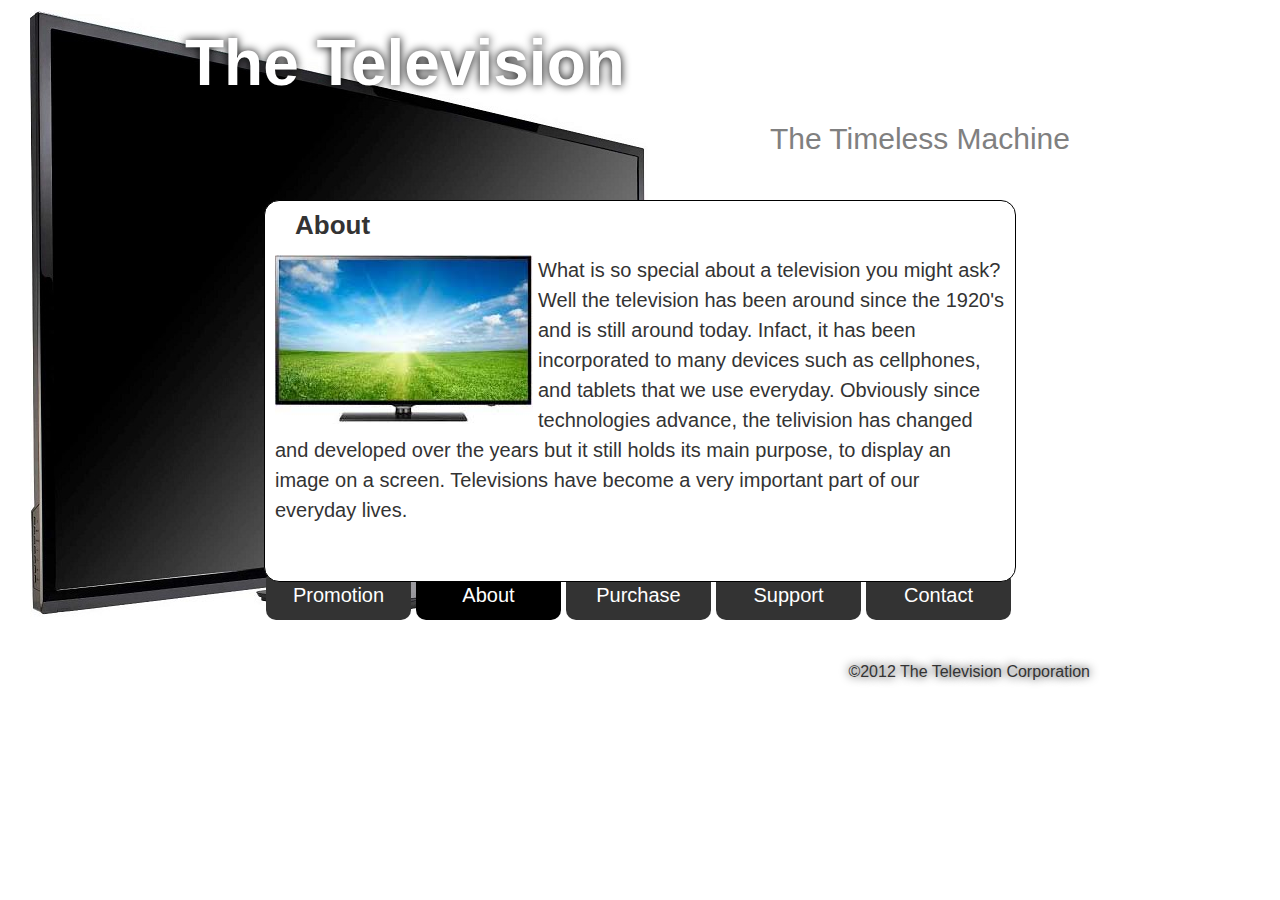
<file: about.html>
<!DOCTYPE html PUBLIC "-//W3C//DTD XHTML 1.0 Strict//EN"
	"http://www.w3.org/TR/xhtml1/DTD/xhtml1-strict.dtd">
<html xmlns="http://www.w3.org/1999/xhtml" xml:lang="en" lang="en">
	<head>
		<meta http-equiv="Content-Type" content="text/html; charset=utf-8" />
		<title>The Television | The Timeless Machine</title>
		<link href="styles/styles.css" rel="stylesheet" type="text/css" />
	</head>
	<body id="page2">
		
		<header>
			<h1>The Television</h1>
			<h2>The Timeless Machine</h2>
		</header>
		
		<div id="content">
			<nav>
				<ul>
					<li><a href="index.html">Promotion</a></li>
					<li><a href="about.html">About</a></li>
					<li><a href="purchase.html">Purchase</a></li>
					<li><a href="support.html">Support</a></li>
					<li><a href="contact.html">Contact</a></li>
				</ul>
			</nav>
			<article>
				<h3>About</h3>
				<p><img src="images/tv_colour.jpg" alt="Standard Television" />What is so special about a television you might ask?  
				Well the television has been around since the 1920's and is still around today.  
				Infact, it has been incorporated to many devices such as cellphones, and tablets that we use everyday.
				Obviously since technologies advance, the telivision has changed and developed over the years but it still holds its main purpose, to display an image on a screen.  
				Televisions have become a very important part of our everyday lives.</p>
			</article>
		</div>
		
		<footer>
			<p>&copy;2012 The Television Corporation</p>
		</footer>
		
	</body>
</html>
</file>
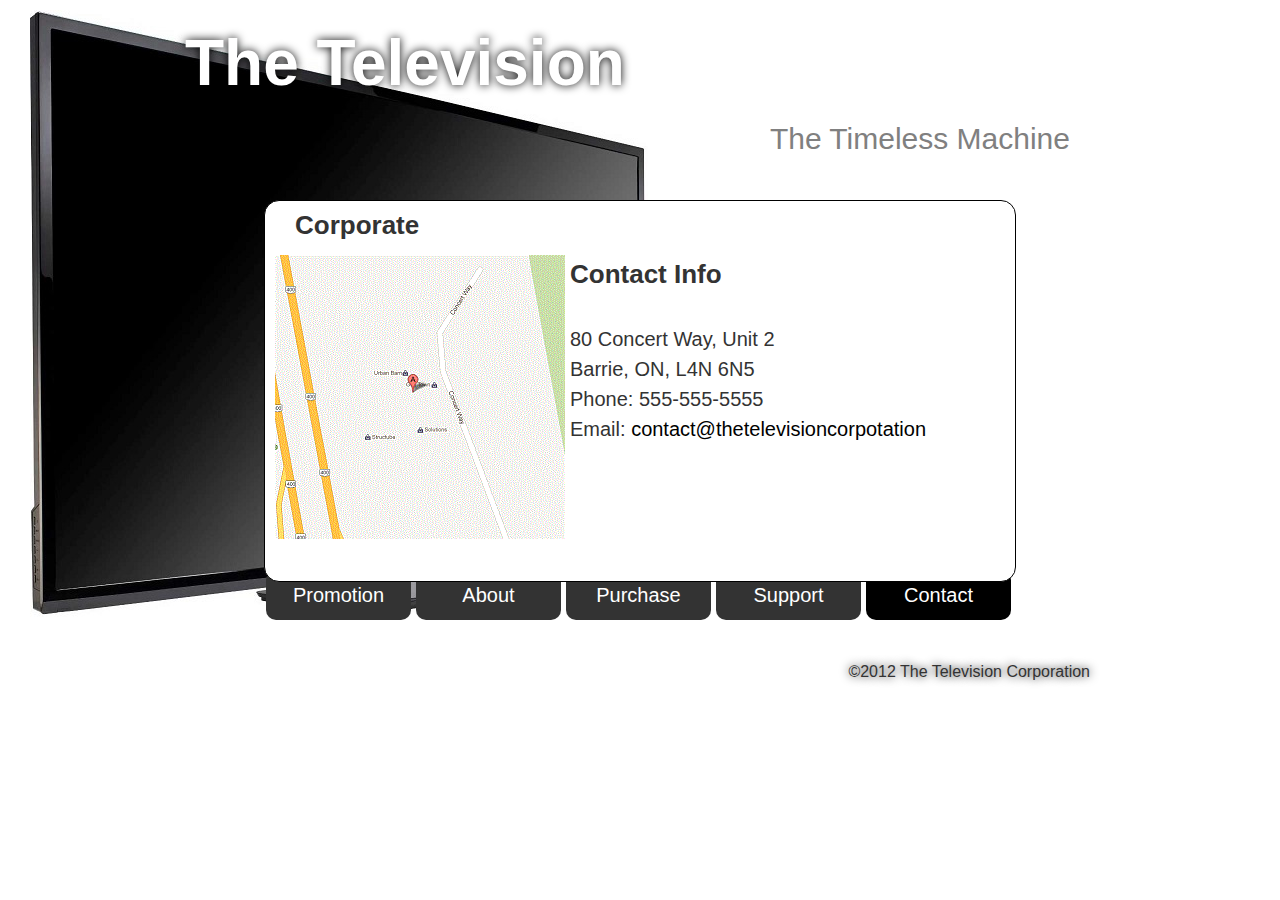
<file: contact.html>
<!DOCTYPE html PUBLIC "-//W3C//DTD XHTML 1.0 Strict//EN"
	"http://www.w3.org/TR/xhtml1/DTD/xhtml1-strict.dtd">
<html xmlns="http://www.w3.org/1999/xhtml" xml:lang="en" lang="en">
	<head>
		<meta http-equiv="Content-Type" content="text/html; charset=utf-8" />
		<title>The Television | The Timeless Machine</title>
		<link href="styles/styles.css" rel="stylesheet" type="text/css" />
	</head>
	<body id="page5">
		
		<header>
			<h1>The Television</h1>
			<h2>The Timeless Machine</h2>
		</header>
		
		<div id="content">
			<nav>
				<ul>
					<li><a href="index.html">Promotion</a></li>
					<li><a href="about.html">About</a></li>
					<li><a href="purchase.html">Purchase</a></li>
					<li><a href="support.html">Support</a></li>
					<li><a href="contact.html">Contact</a></li>
				</ul>
			</nav>
			<article>
				<h3>Corporate</h3>
				<p><img src="images/map.gif" alt="Standard Television" />
				<h3>Contact Info</h3><br />
				80 Concert Way, Unit 2<br />
				Barrie, ON, L4N 6N5<br />
				Phone: 555-555-5555<br />
				Email: <a href="#" title="Official contact email">contact@thetelevisioncorpotation</a><br /></p>
			</article>
		</div>
	
		<footer>
			<p>&copy;2012 The Television Corporation</p>
		</footer>
		
	</body>
</html>
</file>
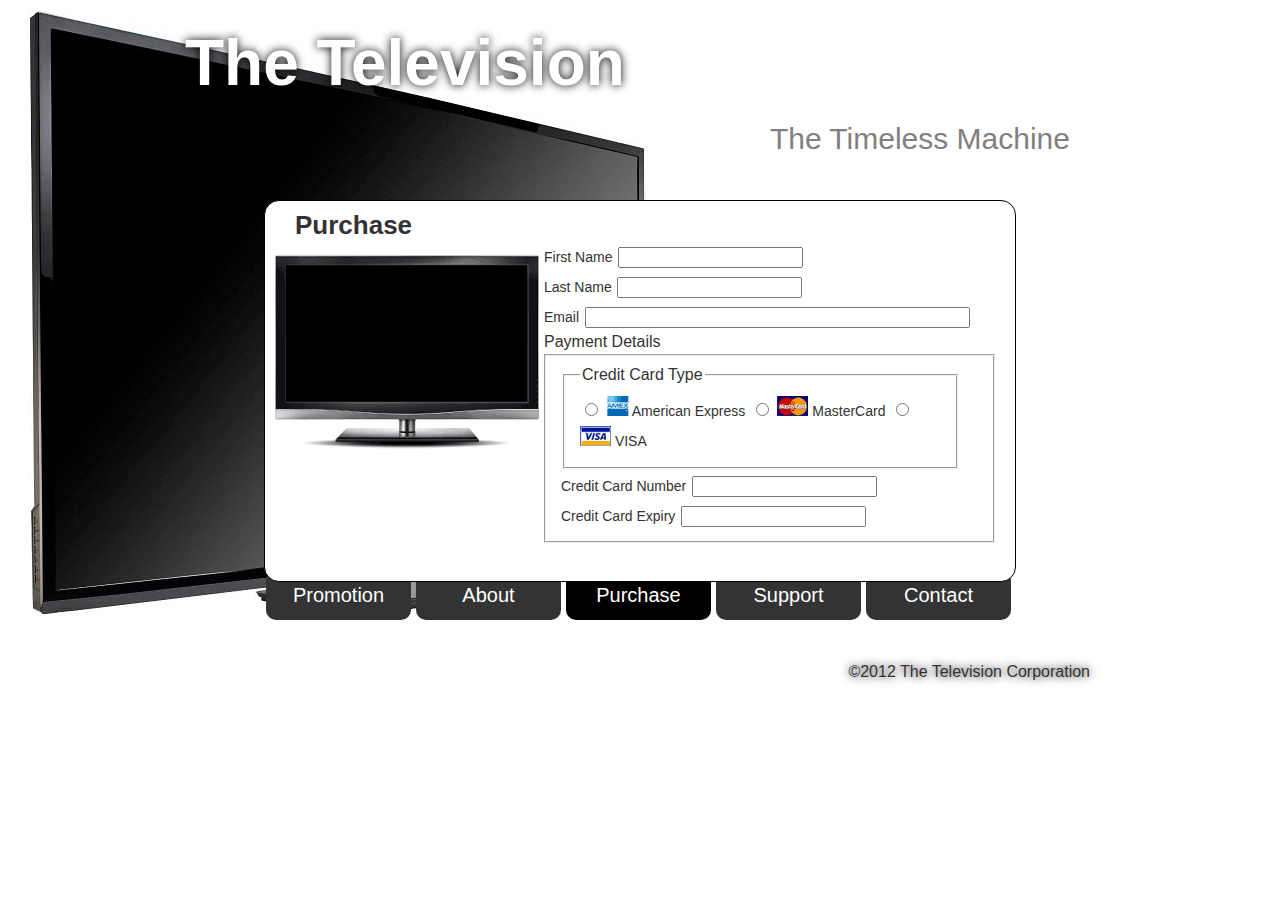
<file: purchase.html>
<!DOCTYPE html PUBLIC "-//W3C//DTD XHTML 1.0 Strict//EN"
	"http://www.w3.org/TR/xhtml1/DTD/xhtml1-strict.dtd">
<html xmlns="http://www.w3.org/1999/xhtml" xml:lang="en" lang="en">
	<head>
		<meta http-equiv="Content-Type" content="text/html; charset=utf-8" />
		<title>The Television | The Timeless Machine</title>
		<link href="styles/styles.css" rel="stylesheet" type="text/css" />
	</head>
	<body id="page3">
		
		<header>
			<h1>The Television</h1>
			<h2>The Timeless Machine</h2>
		</header>
		
		<div id="content">
			<nav>
				<ul>
					<li><a href="index.html">Promotion</a></li>
					<li><a href="about.html">About</a></li>
					<li><a href="purchase.html">Purchase</a></li>
					<li><a href="support.html">Support</a></li>
					<li><a href="contact.html">Contact</a></li>
				</ul>
			</nav>
			<article>
				<h3>Purchase</h3>
				<p><img src="images/television.png" alt="Standard Television" />
				<div id="purchase">
					<div>
						<label for="fname">First Name</label>
						<input id="fname" type="text" name="fname" value="" />
					</div>
					<div>
						<label for="lname">Last Name</label>
						<input id="lname" type="text" name="lname" value="" />
					</div>
					<div>
						<label for="email">Email</label>
						<input id="email" type="email" name="email" value="" size="45" class="required email" />
					</div>
					
					<legend>Payment Details</legend>
					<fieldset>
					<fieldset>
						<legend>Credit Card Type</legend>
						<input type="radio" name="cctype" id="amex" value="amex" />
						<label for="amex"><img src="images/amex_logo.gif" alt="American Express" /> American Express</label>
						<input type="radio" name="cctype" id="mc" value="mc" />
						<label for="mc"><img src="images/mc_logo.gif" alt="MasterCard" /> MasterCard</label>
						<input type="radio" name="cctype" id="visa" value="visa" />
						<label for="visa"><img src="images/visa_logo.gif" alt="VISA" /> VISA</label>
					</fieldset>
					<div>
						<label for="ccnumber">Credit Card Number</label>
						<input id="ccnumber" type="text" name="ccnumber" value="" />
					</div>
					<div>
						<label for="ccexpire">Credit Card Expiry</label>
						<input id="ccexpire" type="text" name="ccexpire" value="" />
					</div>
					</fieldset>
				</div>
				</p>
			</article>
		</div>
		
		<footer>
			<p>&copy;2012 The Television Corporation</p>
		</footer>	
		
	</body>
</html>
</file>
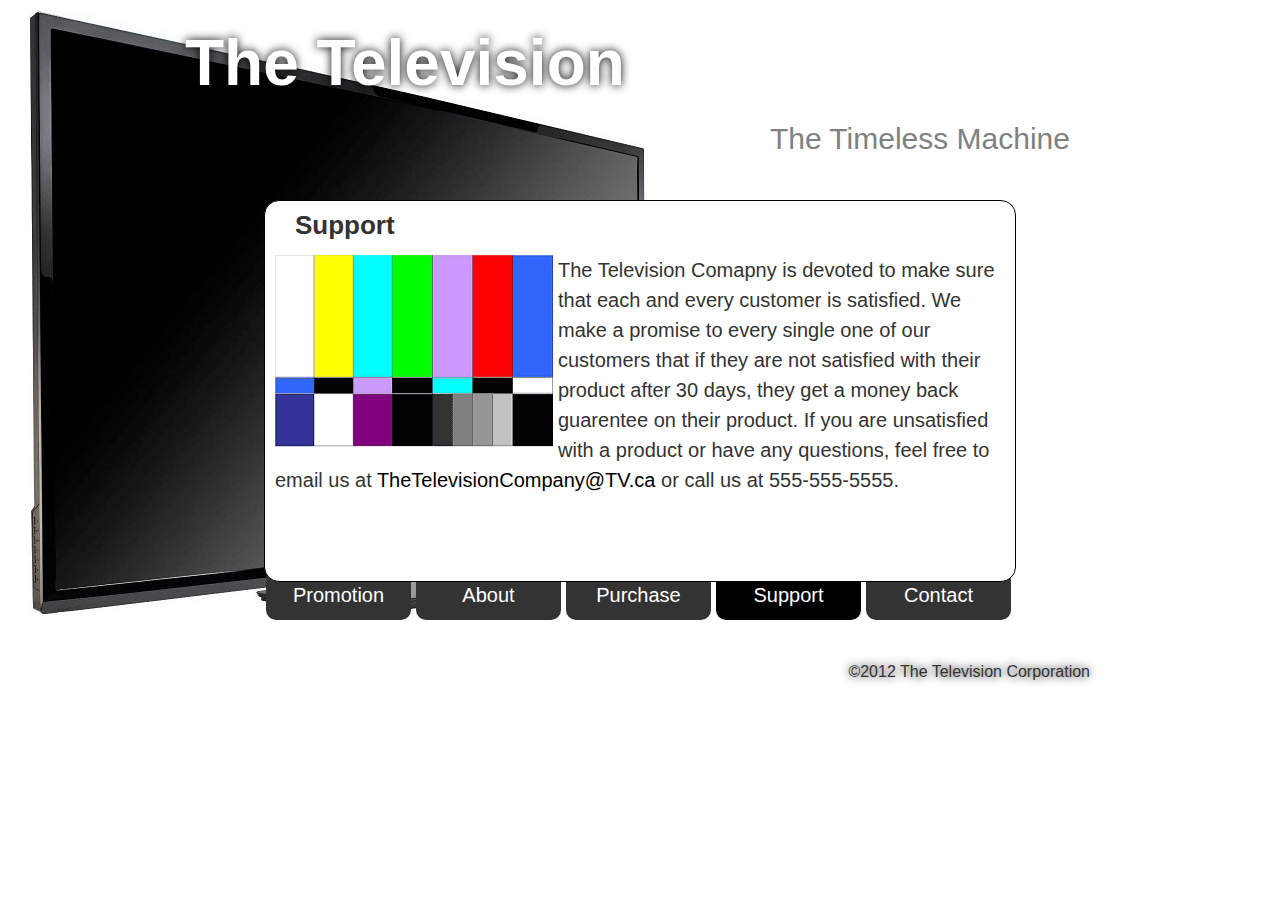
<file: support.html>
<!DOCTYPE html PUBLIC "-//W3C//DTD XHTML 1.0 Strict//EN"
	"http://www.w3.org/TR/xhtml1/DTD/xhtml1-strict.dtd">
<html xmlns="http://www.w3.org/1999/xhtml" xml:lang="en" lang="en">
	<head>
		<meta http-equiv="Content-Type" content="text/html; charset=utf-8" />
		<title>The Television | The Timeless Machine</title>
		<link href="styles/styles.css" rel="stylesheet" type="text/css" />
	</head>
	<body id="page4">
	
		<header>
			<h1>The Television</h1>
			<h2>The Timeless Machine</h2>
		</header>
		
		<div id="content">
			<nav>
				<ul>
					<li><a href="index.html">Promotion</a></li>
					<li><a href="about.html">About</a></li>
					<li><a href="purchase.html">Purchase</a></li>
					<li><a href="support.html">Support</a></li>
					<li><a href="contact.html">Contact</a></li>
				</ul>
			</nav>
			<article>
				<h3>Support</h3>
				<p><img src="images/colour_bars.png" alt="Standard Television" />The Television Comapny is devoted to make sure that each and every customer is satisfied.  
				We make a promise to every single one of our customers that if they are not satisfied with their product after 30 days, they get a money back guarentee on their product. 
				If you are unsatisfied with a product or have any questions, feel free to email us at 
				<a href="#" title="The Television Company website">TheTelevisionCompany@TV.ca</a> or call us at 555-555-5555. </p>
			</article>
		</div>
		
		<footer>
			<p>&copy;2012 The Television Corporation</p>
		</footer>	
		
	</body>
</html>
</file>
<file: styles/styles.css>
#content{
	position: relative;
	top: 30px;
	width: 980px;
	height: 520px;
	margin: 0 auto;
}

body{
	font: 125%/1.5 "Lucida Grande", Verdana, sans-serif;
	color: #333;
	margin: 0;
	padding: 0;
	background-image: url("background_tv.jpg");
	background-repeat: no-repeat;
	background-position:left 30px top 10px; 	
}

header{
	width: 900px;
	margin: 20px auto 0 auto;
	height: 100px;
}

header h1{
	font-size: 3.2em;
	float: left;
	margin: -5px;
	color: #FFF;
	border: 2px;
	text-shadow: 0 0 10px #000;
}

header h2{
	position: relative;
	top: 60px;
	left: -20px;
	text-align: right;
	font-weight: normal;
	margin: 0;
	border: 0.2 em;
	padding-top: 1.2em;
	color: grey;
}

nav{
	position: relative;
	top: 420px;
	left: 116px;
	width: 1024px;
	margin: 0 auto;
	z-index:1;
}

nav ul{
	height: 50px;
	list-style-type: none;
	padding: 0 0px;
	margin: 0;
}

nav li{
	height: 50px;
	width: 145px;
	padding: 0;
	margin: 0 5px 0 0;
	float: left;
	border: 1px white;	
}

nav li a{
	height: 20px;
	display: block;
	border-radius: 10px;
	padding: 10px 15px 20px 15px;
	text-decoration: none;
	background-color: #333;
	text-align: center;
	color:white;
}

nav li a:link{
	color: #FFF;
}

nav li a:visited{
	color: #FFF;
}

nav li a:hover{
	color: #FFF;
	background-color: #000;
}

nav li a:active{
	background-color: #000;
	color: #FFF;
}

#page1 li:nth-of-type(1) a,
#page2 li:nth-of-type(2) a,
#page3 li:nth-of-type(3) a,
#page4 li:nth-of-type(4) a,
#page5 li:nth-of-type(5) a
{
	background-color: #000;
}

article{
	font-family: Arial, sans-serif;
	position: relative;
	border-radius: 15px;
	z-index: 1;
	width: 750px;
	height: 380px;
	margin: auto auto;
	background-color:#FFF;
	border: 1px solid;
	border-color: #000;
}

article a:link{
	text-decoration: none;
	color: #000;
}

article a:visited{
	color: red;
}

article a:focus{
	background-color: #FFF;
}

article a:hover{
	text-decoration: underline;
	color: grey;
}

article a:active{
	color: #333;
}

article h3{
	margin: 5px 30px 0 30px;
	font-size: 1.3em;
}

article p{
	margin: 10px 10px 5px 10px;
	font: 100%%/1 "Arial", Helvetica, sans-serif;
}

article p img{
	float: left;
	margin-right: 5px;
	margin-top: 0px;
}

footer{
	width: 900px;
	margin: 10px auto 30px auto;
}

footer p{
	margin: 0;
	font-size: 0.8em;
	padding-top: 10px;
	color: #333;
	text-align: right;
	text-shadow: 0 0 10px #000;
}

label{
	font-size: 70%;
}

legend{
	font-size: 80%;
}

fieldset{
	margin-right: 20px;
}

.button{
	position: relative;
	top: 35px;
	left: 250px;
	border: 1px solid #000;
	background: #666;
	color: white;
	padding: 6px;
	cursor: pointer;
	border-radius: 4px;
}

#purchase{
	position: relative;
	top: -15px;
}
</file>
